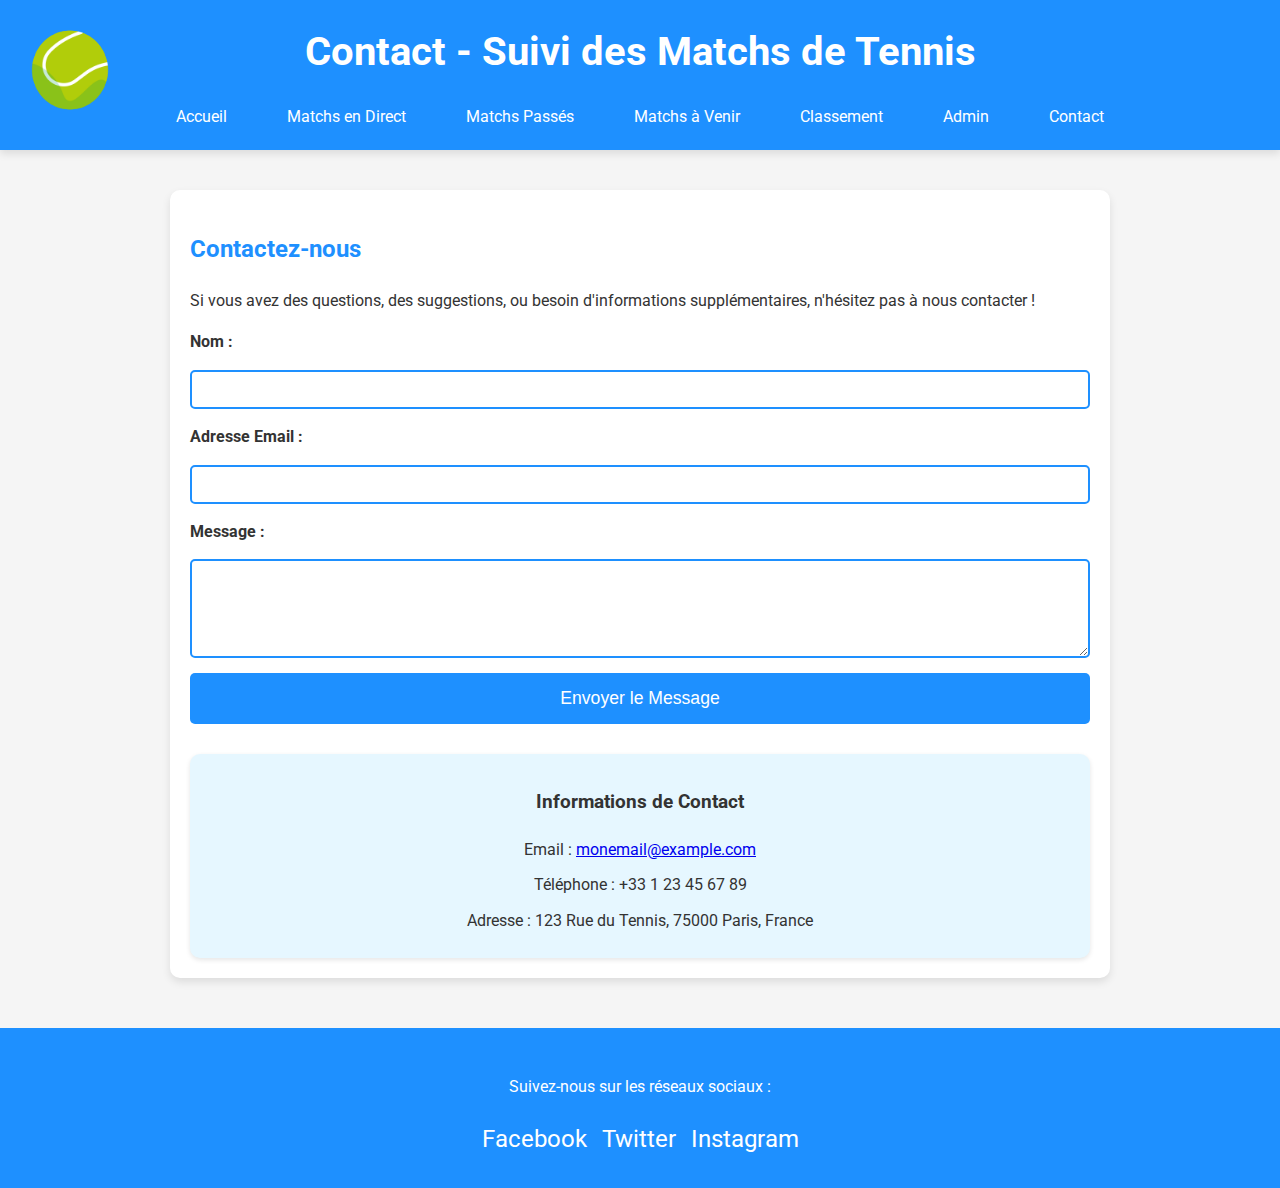
<file: contact.html>
<!DOCTYPE html>
<html lang="fr">
<head>
    <meta charset="UTF-8">
    <meta name="viewport" content="width=device-width, initial-scale=1.0">
    <title>Contact - Suivi des Matchs de Tennis</title>
    <link rel="stylesheet" href="styles.css">
    <style>
        .site-header {
            position: relative;
        }
        .logo {
            text-align: center;
            margin-bottom: 20px;
        }
        .logo-image {
            max-width: 100px;
            height: auto;
        }
    </style>
    <link href="https://fonts.googleapis.com/css2?family=Roboto:wght@400;700&display=swap" rel="stylesheet">
</head>
<body>
    <header class="site-header">
        <div class="logo">
            <img src="images/logo.png" alt="Logo du Club de Tennis" class="logo-image">
        </div>
        
        <div class="logo" style="position: absolute; top: 20px; left: 20px;">
            <img src="images/logo.png" alt="Logo du Club de Tennis" class="logo-image">
        </div>
        <h1 class="site-title">Contact - Suivi des Matchs de Tennis</h1>
        <nav class="main-nav">
            <ul>
                <li><a href="index.html">Accueil</a></li>
                <li><a href="matchs-en-direct.html">Matchs en Direct</a></li>
                <li><a href="matchs-passes.html">Matchs Passés</a></li>
                <li><a href="matchs-a-venir.html">Matchs à Venir</a></li>
                <li><a href="classement.html">Classement</a></li>
                <li><a href="admin.html">Admin</a></li>
                <li><a href="contact.html">Contact</a></li>
            </ul>
        </nav>
    </header>
    <main class="content">
        <section id="contact" class="contact-section">
            <h2>Contactez-nous</h2>
            <p>Si vous avez des questions, des suggestions, ou besoin d'informations supplémentaires, n'hésitez pas à nous contacter !</p>
            <form id="contact-form">
                <label for="name">Nom :</label>
                <input type="text" id="name" name="name" required>

                <label for="email">Adresse Email :</label>
                <input type="email" id="email" name="email" required>

                <label for="message">Message :</label>
                <textarea id="message" name="message" rows="5" required></textarea>

                <button type="submit">Envoyer le Message</button>
            </form>
            <div id="contact-details">
                <h3>Informations de Contact</h3>
                <p>Email : <a href="mailto:monemail@example.com">monemail@example.com</a></p>
                <p>Téléphone : +33 1 23 45 67 89</p>
                <p>Adresse : 123 Rue du Tennis, 75000 Paris, France</p>
            </div>
        </section>
    </main>
    <footer class="site-footer">
        <p>Suivez-nous sur les réseaux sociaux :</p>
        <ul class="social-links">
            <li><a href="#">Facebook</a></li>
            <li><a href="#">Twitter</a></li>
            <li><a href="#">Instagram</a></li>
        </ul>
    </footer>
</body>
</html>
</file>
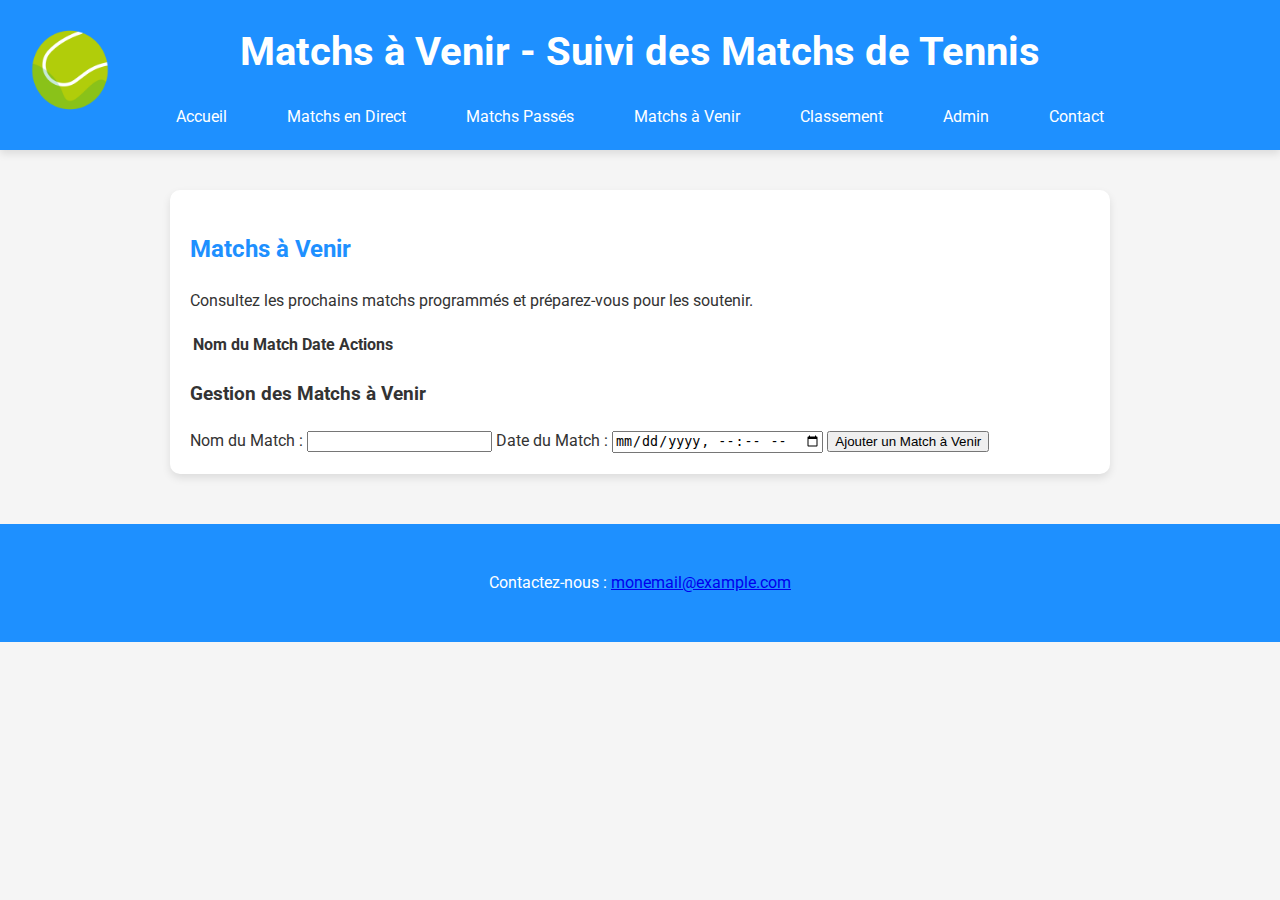
<file: matchs-a-venir.html>
<!DOCTYPE html>
<html lang="fr">
<head>
    <meta charset="UTF-8">
    <meta name="viewport" content="width=device-width, initial-scale=1.0">
    <title>Matchs à Venir - Suivi des Matchs de Tennis</title>
    <link rel="stylesheet" href="styles.css">
    <link href="https://fonts.googleapis.com/css2?family=Roboto:wght@400;700&display=swap" rel="stylesheet">
    <script defer src="admin.js"></script>
</head>
<body>
    <header class="site-header">
        <div class="logo">
            <img src="images/logo.png" alt="Logo du Club de Tennis" class="logo-image">
        </div>
        
        <h1 class="site-title">Matchs à Venir - Suivi des Matchs de Tennis</h1>
        <nav class="main-nav">
            <ul>
                <li><a href="index.html">Accueil</a></li>
                <li><a href="matchs-en-direct.html">Matchs en Direct</a></li>
                <li><a href="matchs-passes.html">Matchs Passés</a></li>
                <li><a href="matchs-a-venir.html">Matchs à Venir</a></li>
                <li><a href="classement.html">Classement</a></li>
                <li><a href="admin.html">Admin</a></li>
                <li><a href="contact.html">Contact</a></li>
            </ul>
        </nav>
    </header>
    <main class="content">
        <section id="matchs-a-venir" class="upcoming-matches">
            <h2>Matchs à Venir</h2>
            <p>Consultez les prochains matchs programmés et préparez-vous pour les soutenir.</p>
            <div class="matches-list">
                <table>
                    <thead>
                        <tr>
                            <th>Nom du Match</th>
                            <th>Date</th>
                            <th>Actions</th>
                        </tr>
                    </thead>
                    <tbody id="upcoming-matches-table">
                        <!-- Les matchs à venir seront ajoutés ici dynamiquement -->
                    </tbody>
                </table>
            </div>
            <div id="admin-controls" class="admin-controls">
                <h3>Gestion des Matchs à Venir</h3>
                <form id="add-upcoming-match-form">
                    <label for="upcoming-match-name">Nom du Match :</label>
                    <input type="text" id="upcoming-match-name" name="upcoming-match-name" required>

                    <label for="upcoming-match-date">Date du Match :</label>
                    <input type="datetime-local" id="upcoming-match-date" name="upcoming-match-date" required>

                    <button type="button" onclick="addUpcomingMatch()">Ajouter un Match à Venir</button>
                </form>
                <div id="admin-message"></div>
            </div>
        </section>
    </main>
    <footer id="contact" class="site-footer">
        <p>Contactez-nous : <a href="mailto:monemail@example.com">monemail@example.com</a></p>
    </footer>
    <script>
        // Fonction pour ajouter un match à venir 
        function addUpcomingMatch() {
            const matchName = document.getElementById("upcoming-match-name").value;
            const matchDate = document.getElementById("upcoming-match-date").value;
            const adminMessage = document.getElementById("admin-message");
            const tableBody = document.getElementById("upcoming-matches-table");

            if (matchName && matchDate) {
                const newRow = document.createElement("tr");
                newRow.innerHTML = `
                    <td>${matchName}</td>
                    <td>${matchDate}</td>
                    <td><button onclick="deleteUpcomingMatch(this)">Supprimer</button></td>
                `;
                tableBody.appendChild(newRow);
                adminMessage.textContent = `Le match "${matchName}" a été ajouté avec succès.`;
                adminMessage.style.color = "green";
            } else {
                adminMessage.textContent = "Veuillez remplir tous les champs.";
                adminMessage.style.color = "red";
            }
        }

        // Fonction pour supprimer un match à venir
        function deleteUpcomingMatch(button) {
            const row = button.parentElement.parentElement;
            row.remove();
        }
    </script>
</body>
</html>
</file>
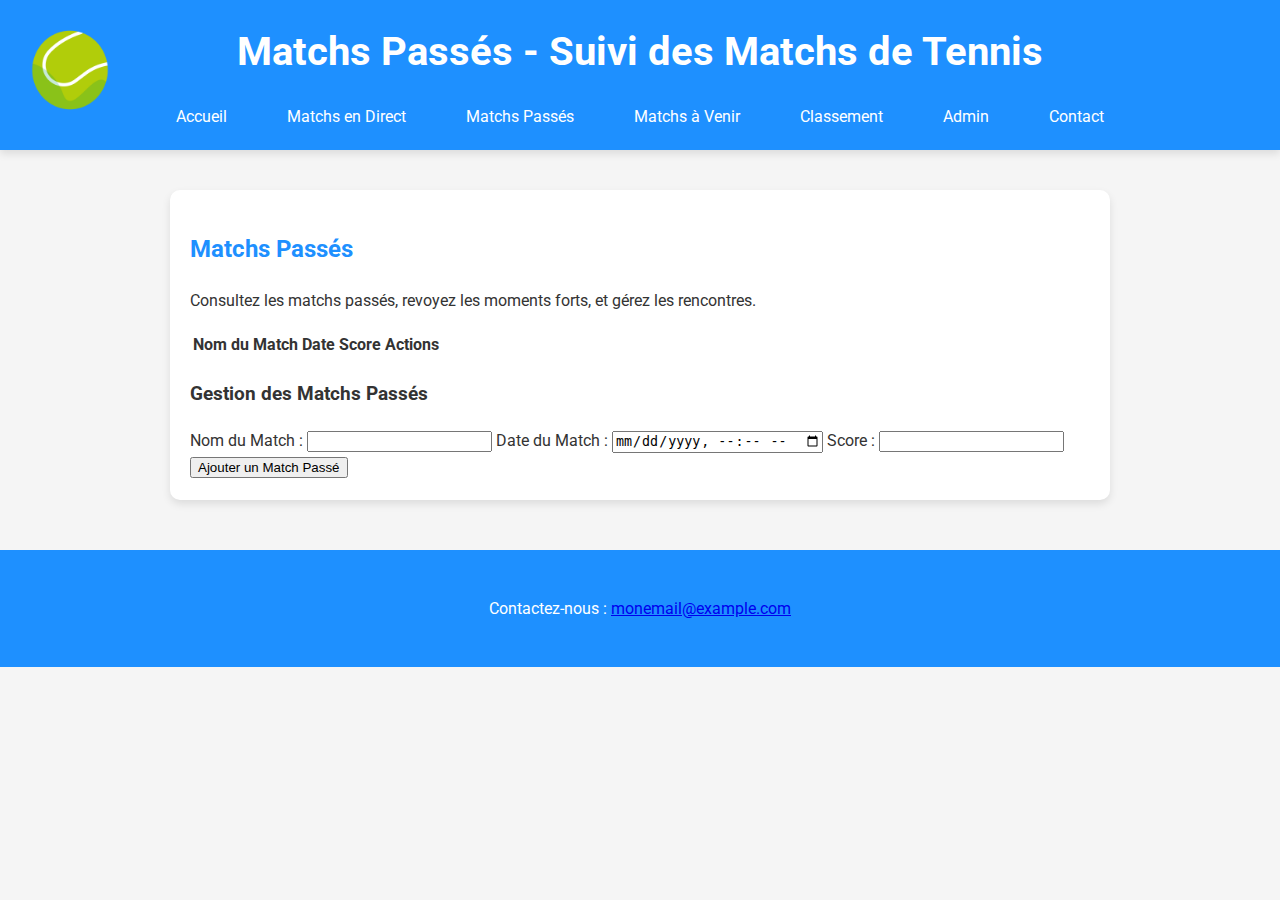
<file: matchs-passes.html>
<!DOCTYPE html>
<html lang="fr">
<head>
    <meta charset="UTF-8">
    <meta name="viewport" content="width=device-width, initial-scale=1.0">
    <title>Matchs Passés - Suivi des Matchs de Tennis</title>
    <link rel="stylesheet" href="styles.css">
    <link href="https://fonts.googleapis.com/css2?family=Roboto:wght@400;700&display=swap" rel="stylesheet">
    <script defer src="admin.js"></script>
</head>
<body>
    <header class="site-header">
        <div class="logo">
            <img src="images/logo.png" alt="Logo du Club de Tennis" class="logo-image">
        </div>
        
        <h1 class="site-title">Matchs Passés - Suivi des Matchs de Tennis</h1>
        <nav class="main-nav">
            <ul>
                <li><a href="index.html">Accueil</a></li>
                <li><a href="matchs-en-direct.html">Matchs en Direct</a></li>
                <li><a href="matchs-passes.html">Matchs Passés</a></li>
                <li><a href="matchs-a-venir.html">Matchs à Venir</a></li>
                <li><a href="classement.html">Classement</a></li>
                <li><a href="admin.html">Admin</a></li>
                <li><a href="contact.html">Contact</a></li>
            </ul>
        </nav>
    </header>
    <main class="content">
        <section id="matchs-passes" class="past-matches">
            <h2>Matchs Passés</h2>
            <p>Consultez les matchs passés, revoyez les moments forts, et gérez les rencontres.</p>
            <div class="matches-list">
                <table>
                    <thead>
                        <tr>
                            <th>Nom du Match</th>
                            <th>Date</th>
                            <th>Score</th>
                            <th>Actions</th>
                        </tr>
                    </thead>
                    <tbody id="past-matches-table">
                        <!-- Les matchs passés seront ajoutés ici dynamiquement -->
                    </tbody>
                </table>
            </div>
            <div id="admin-controls" class="admin-controls">
                <h3>Gestion des Matchs Passés</h3>
                <form id="add-past-match-form">
                    <label for="match-name">Nom du Match :</label>
                    <input type="text" id="match-name" name="match-name" required>

                    <label for="match-date">Date du Match :</label>
                    <input type="datetime-local" id="match-date" name="match-date" required>

                    <label for="match-score">Score :</label>
                    <input type="text" id="match-score" name="match-score" required>

                    <button type="button" onclick="addPastMatch()">Ajouter un Match Passé</button>
                </form>
                <div id="admin-message"></div>
            </div>
        </section>
    </main>
    <footer id="contact" class="site-footer">
        <p>Contactez-nous : <a href="mailto:monemail@example.com">monemail@example.com</a></p>
    </footer>
    <script>
        // Fonction pour ajouter un match passé 
        function addPastMatch() {
            const matchName = document.getElementById("match-name").value;
            const matchDate = document.getElementById("match-date").value;
            const matchScore = document.getElementById("match-score").value;
            const adminMessage = document.getElementById("admin-message");
            const tableBody = document.getElementById("past-matches-table");

            if (matchName && matchDate && matchScore) {
                const newRow = document.createElement("tr");
                newRow.innerHTML = `
                    <td>${matchName}</td>
                    <td>${matchDate}</td>
                    <td>${matchScore}</td>
                    <td><button onclick="deleteMatch(this)">Supprimer</button></td>
                `;
                tableBody.appendChild(newRow);
                adminMessage.textContent = `Le match "${matchName}" a été ajouté avec succès.`;
                adminMessage.style.color = "green";
            } else {
                adminMessage.textContent = "Veuillez remplir tous les champs.";
                adminMessage.style.color = "red";
            }
        }

        // Fonction pour supprimer un match passé
        function deleteMatch(button) {
            const row = button.parentElement.parentElement;
            row.remove();
        }
    </script>
</body>
</html>
</file>
<file: styles.css>
/* Styles de base */
body {
    font-family: 'Roboto', sans-serif;
    background-color: #f5f5f5;
    color: #333;
    margin: 0;
    padding: 0;
    line-height: 1.6;
}

/* Styles pour le Header */
.site-header {
    background: #1e90ff; /* Bleu vif */
    padding: 20px 0;
    box-shadow: 0 4px 8px rgba(0, 0, 0, 0.1);
    text-align: center;
    position: relative; /* Pour positionner le logo */
}

.logo {
    position: absolute;
    top: 20px;
    left: 20px;
}

.logo-image {
    max-width: 100px;
    height: auto;
}

.site-title {
    color: #fff;
    margin: 0;
    font-size: 2.5em;
}

/* Styles pour la Navigation */
.main-nav ul {
    list-style: none;
    padding: 0;
    margin: 20px 0 0 0;
    display: flex;
    justify-content: center;
    gap: 20px;
}

.main-nav ul li a {
    color: #fff;
    text-decoration: none;
    padding: 10px 20px;
    transition: background-color 0.3s, border-radius 0.3s;
    border-radius: 20px;
}

.main-nav ul li a:hover {
    background-color: #fff;
    color: #1e90ff;
    border-radius: 50px;
}

/* Styles pour le Main Content */
.content {
    padding: 20px;
    max-width: 900px;
    margin: 0 auto;
    background: #fff;
    box-shadow: 0 4px 8px rgba(0, 0, 0, 0.1);
    border-radius: 10px;
    margin-top: 40px;
}

h2 {
    color: #1e90ff;
    margin-bottom: 20px;
}

/* Formulaire de Contact */
#contact-form {
    display: flex;
    flex-direction: column;
    gap: 15px;
}

#contact-form label {
    font-weight: bold;
}

#contact-form input,
#contact-form textarea {
    padding: 10px;
    border: 2px solid #1e90ff;
    border-radius: 5px;
    outline: none;
    transition: border-color 0.3s;
}

#contact-form input:focus,
#contact-form textarea:focus {
    border-color: #ff6347; /* Orange vif lors du focus */
}

#contact-form button {
    padding: 15px;
    background: #1e90ff;
    color: #fff;
    font-size: 1.1em;
    border: none;
    border-radius: 5px;
    cursor: pointer;
    transition: background-color 0.3s;
}

#contact-form button:hover {
    background: #ff6347;
}

/* Informations de Contact */
#contact-details {
    margin-top: 30px;
    background: #e6f7ff;
    padding: 15px;
    border-radius: 10px;
    text-align: center;
    box-shadow: 0 2px 5px rgba(0, 0, 0, 0.1);
}

#contact-details p {
    margin: 10px 0;
}

/* Footer */
.site-footer {
    text-align: center;
    padding: 30px 0;
    background: #1e90ff;
    color: #fff;
    margin-top: 50px;
}

.social-links {
    list-style: none;
    padding: 0;
    display: flex;
    justify-content: center;
    gap: 15px;
    margin: 20px 0 0 0;
}

.social-links li a {
    color: #fff;
    text-decoration: none;
    font-size: 1.5em;
    transition: transform 0.3s;
}

.social-links li a:hover {
    transform: scale(1.2);
}

/* Responsive Design */
@media (max-width: 768px) {
    .main-nav ul {
        flex-direction: column;
        gap: 10px;
    }

    .content {
        margin: 20px;
        padding: 10px;
    }

    .logo {
        top: 10px;
        left: 10px;
    }

    .site-title {
        font-size: 2em;
    }
}
</file>
